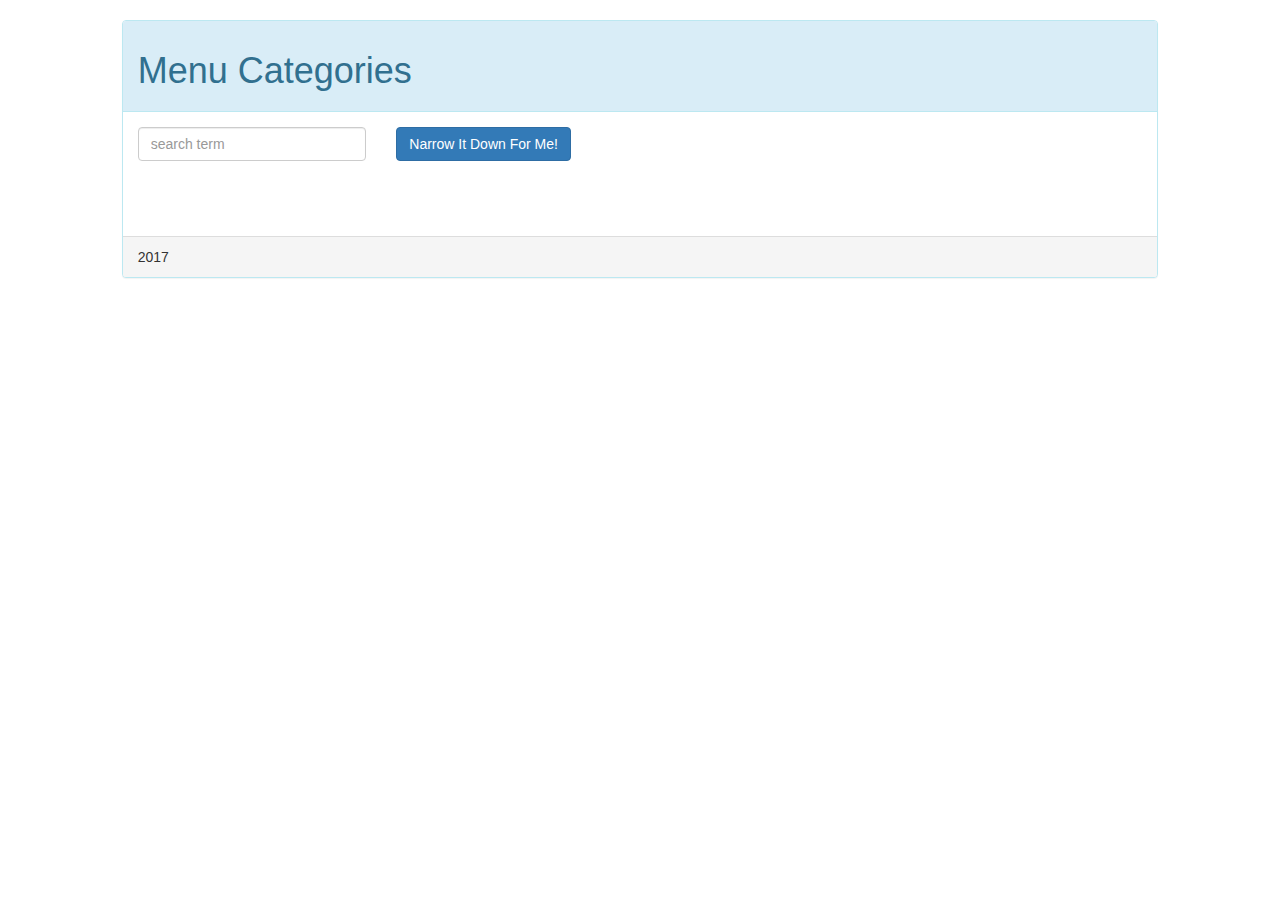
<file: module3/index.html>
<!DOCTYPE html>
<html ng-app='NarrowItDownApp'>
  <head>
    <meta charset="utf-8">
    <script src="angular.min.js"></script>
    <script src="app.js"></script>
  <!-- jQuery -->
    <script src="jquery-3.1.0.js"></script>
  <!-- Bootstrap -->   
  <script src="bootstrap.min.js"></script>
  <link href="bootstrap.min.css" rel="stylesheet"/>
    <title>Menu Categories</title>
  </head>
  <body>
    <br>
    <div class="container-fluid">
  <div class="row">
  <div class="col-md-1"></div>
  <div class="col-md-10">
    <div class="panel panel-info">
      <div class="panel-heading"><h1>Menu Categories</h1></div>
      
      <div class="panel-body" ng-controller='NarrowItDownController as menu'>
        <div class="row">
          <div class="col-md-3">
            <input type="text" class="form-control" ng-model="menu.searchTerm" placeholder="search term">
          </div>
            <div class="col-md-3">
            <button class="btn btn-primary" ng-click="menu.searchMenuItems();">Narrow It Down For Me!</button>
            </div>
        </div>        
        <br>
        <found-items 
        getitems="menu.getItems()"
        info-msg="menu.infoMsg"
        more-than-zerro="menu.CountMoreThanZerro()"
        count-items="menu.CountFoundItems()"
        on-remove="menu.removeItem(index)"
        ></found-items>
      </div>
      <div class="panel-footer">2017</div>
      </div>
  </div>
  <div class="col-md-1"></div>
  </div>
  </div>
  </body>
</html>
</file>
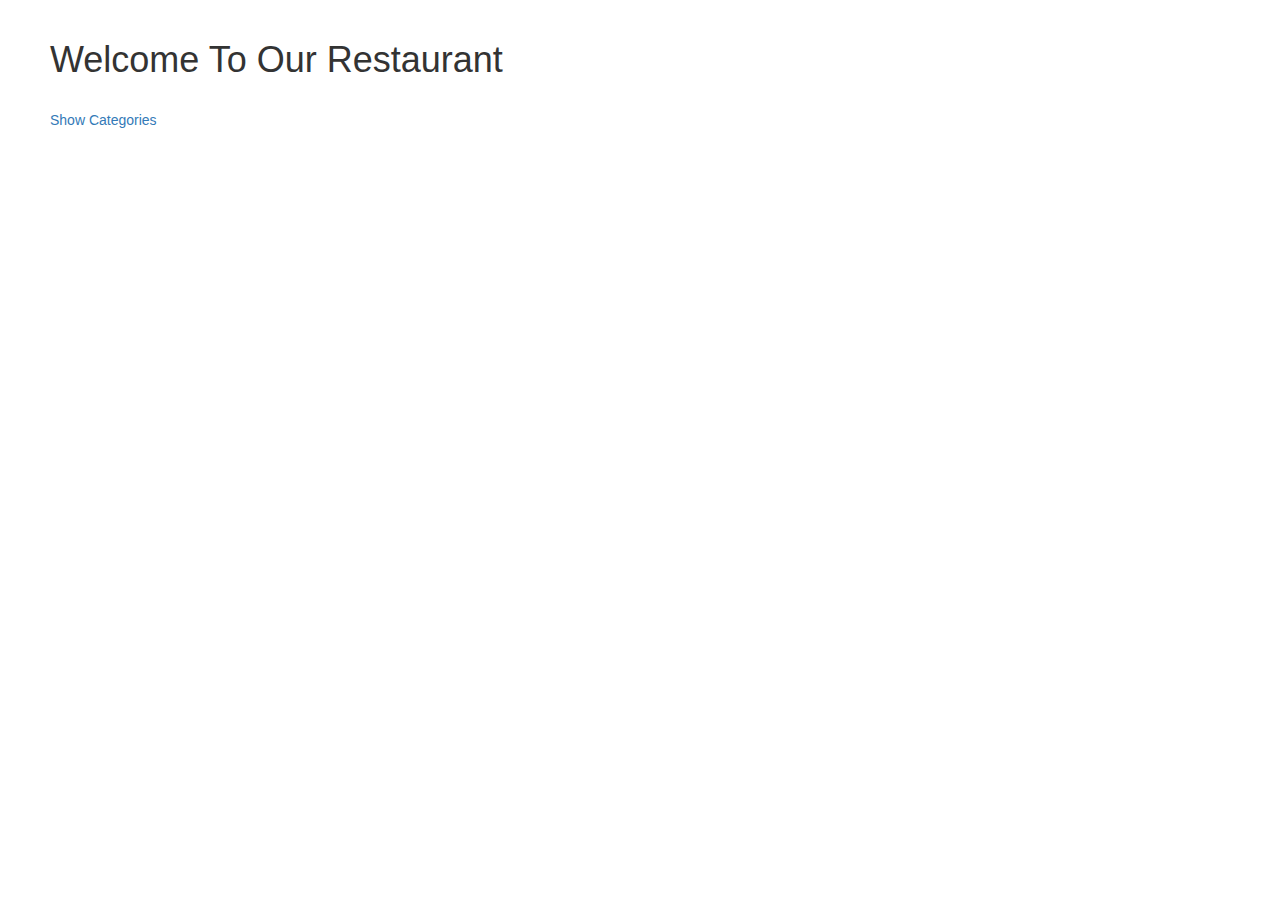
<file: module4/index.html>
<!DOCTYPE html>
<html ng-app='MenuApp'>
  <head>
    <meta charset="utf-8">
    <link rel="stylesheet" href="css/styles.css">
    <title>Welcome To Our Restaurant</title>
   
<!-- loading-spinner></loading-spinner -->


    <script src="lib/angular.min.js"></script>
    <script src="lib/angular-ui-router.min.js"></script>

    <link href="lib/bootstrap.min.css" rel="stylesheet"/>
    <script src="lib/jquery-3.1.0.js"></script>
    <script src="lib/bootstrap.min.js"></script>
    
    <script src="src/menu/menuapp.module.js"></script>
    <script src="src/menu/data.module.js"></script>
    <script src="src/spinner/spinner.module.js"></script>
    <script src="src/routes.js"></script>

    <script src="src/menu/categories.component.js"></script>
    <script src="src/menu/categories.controller.js"></script>
    <script src="src/menu/items.component.js"></script>
    <script src="src/menu/items.controller.js"></script>

    <script src="src/menu/menudata.service.js"></script>

    <script src="src/spinner/loadingspinner.component.js"></script>
    </head>
    <body>
     <loading-spinner></loading-spinner>
        <br>
        <h1>Welcome To Our Restaurant</h1> 
        <br>
        <ui-view></ui-view>
    </body>
  
</html>
</file>
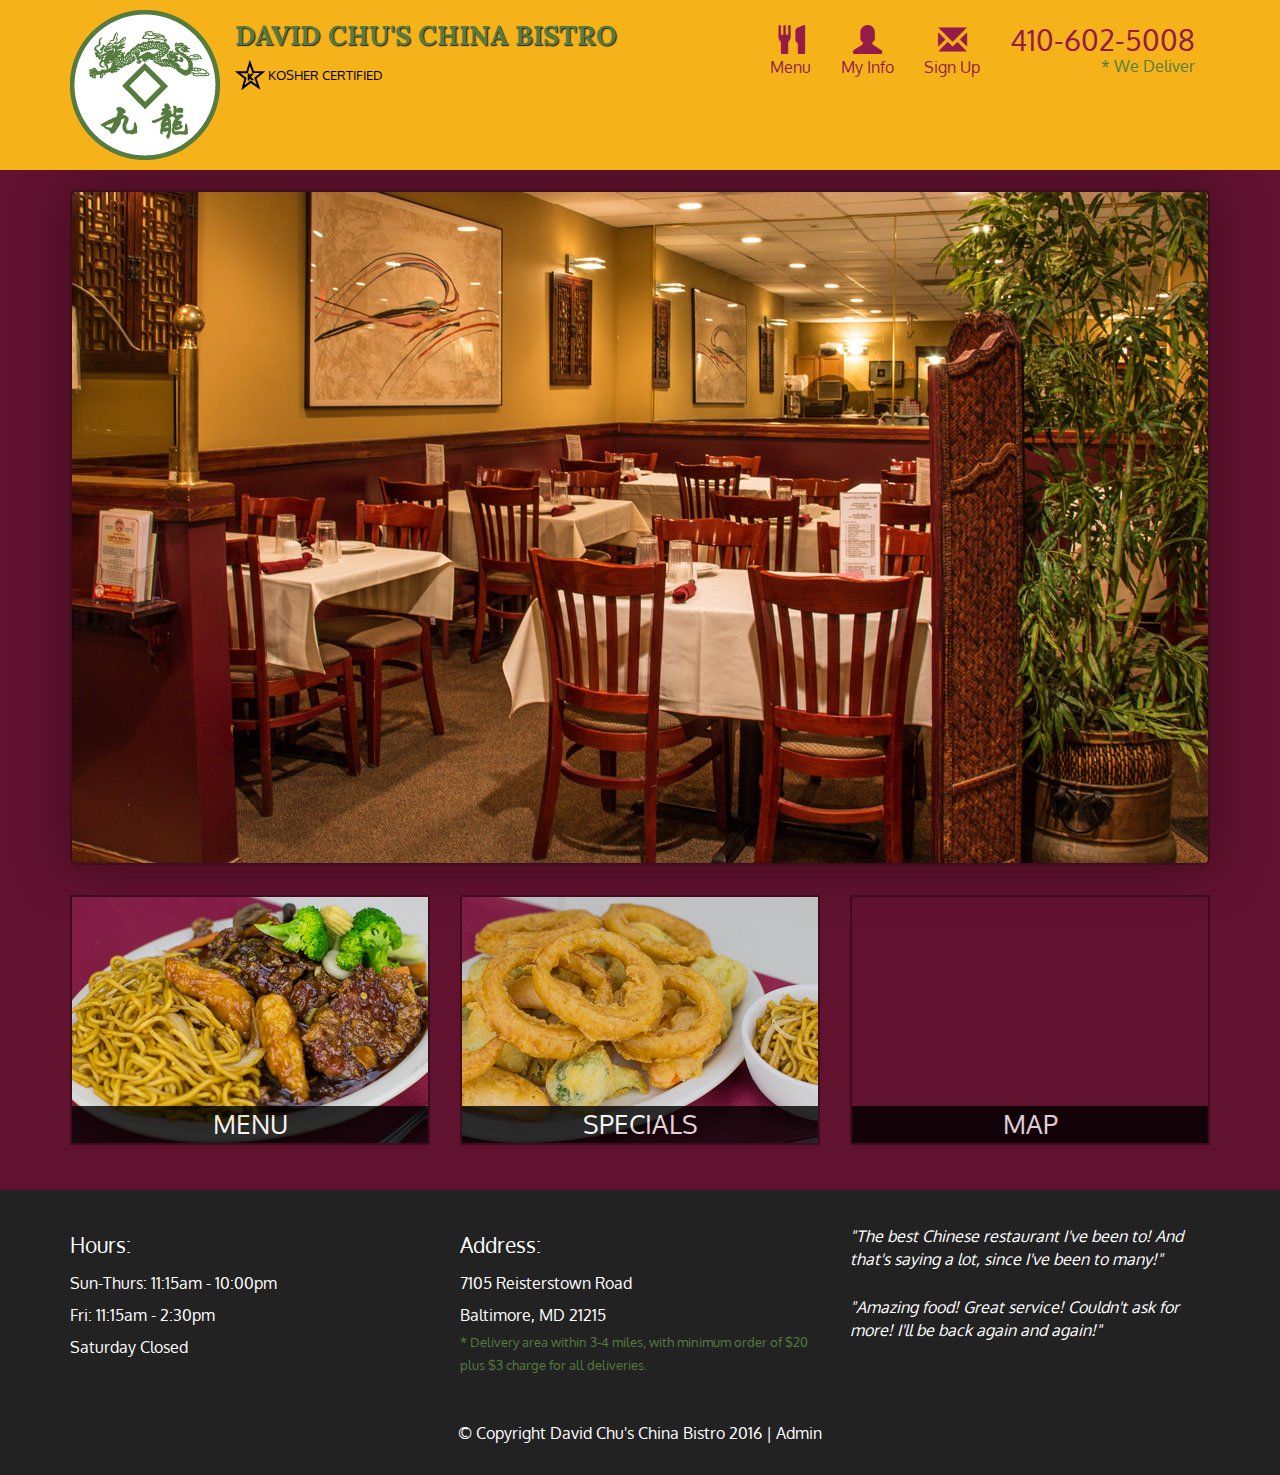
<file: module5/index.html>
<!DOCTYPE html>
<html lang="en">
  <head>
    <meta charset="utf-8">
    <meta http-equiv="X-UA-Compatible" content="IE=edge">
    <meta name="viewport" content="width=device-width, initial-scale=1">
    <title>David Chu's China Bistro</title>
    <link href='https://fonts.googleapis.com/css?family=Oxygen:400,300,700' rel='stylesheet' type='text/css'>
    <link href='https://fonts.googleapis.com/css?family=Lora' rel='stylesheet' type='text/css'>
    <link rel="stylesheet" href="css/bootstrap.min.css">
    <link rel="stylesheet" href="css/restaurant.css">
    <link rel="stylesheet" href="css/common.css">
  </head>
  <body ng-app="restaurant" ng-strict-di>

    <!-- Fixed position loading indicator -->
    <loading class="loading-indicator"></loading>

    <header>
      <nav id="header-nav" class="navbar navbar-default">
        <div class="container">
          <div class="navbar-header">
            <a href="index.html" class="pull-left visible-md visible-lg">
              <div id="logo-img" alt="Logo image"></div>
            </a>

            <div class="navbar-brand">
              <a href="index.html"><h1>David Chu's China Bistro</h1></a>
              <p>
              <img src="images/star-k-logo.png" alt="Kosher certification">
              <span>Kosher Certified</span>
              </p>
            </div>

            <button id="navbarToggle" type="button" class="navbar-toggle collapsed" data-toggle="collapse" data-target="#collapsable-nav" aria-expanded="false">
              <span class="sr-only">Toggle navigation</span>
              <span class="icon-bar"></span>
              <span class="icon-bar"></span>
              <span class="icon-bar"></span>
            </button>
          </div>

          <div id="collapsable-nav" class="collapse navbar-collapse">
            <ul id="nav-list" class="nav navbar-nav navbar-right">
              <li id="navHomeButton" class="visible-xs">
                <a href="index.html">
                  <span class="glyphicon glyphicon-home"></span> Home</a>
              </li>
              <li id="navMenuButton" ui-sref-active="active">
                <a ui-sref="public.menu">
                  <span class="glyphicon glyphicon-cutlery"></span><br class="hidden-xs"> Menu</a>
              </li>
              <li>
                <a ui-sref="public.myinfo">
                  <span class="glyphicon glyphicon-user"></span><br class="hidden-xs"> My Info</a>
              </li>
              <li>
                <a ui-sref="public.signup">
                  <span class="glyphicon glyphicon-envelope"></span><br class="hidden-xs"> Sign Up</a>
              </li>
              <li id="phone" class="hidden-xs">
                <a href="tel:410-602-5008">
                  <span>410-602-5008</span></a><div>* We Deliver</div>
              </li>
            </ul><!-- #nav-list -->
          </div><!-- .collapse .navbar-collapse -->
        </div><!-- .container -->
      </nav><!-- #header-nav -->
    </header>

    <div id="call-btn" class="visible-xs">
      <a class="btn" href="tel:410-602-5008">
        <span class="glyphicon glyphicon-earphone"></span>
        410-602-5008
      </a>
    </div>
    <div id="xs-deliver" class="text-center visible-xs">* We Deliver</div>

    <ui-view>
      <div class="text-center initial-loading">
        <h2>Loading Site...</h2>
      </div>
    </ui-view>

    <footer class="panel-footer">
      <div class="container">
        <div class="row">
          <section id="hours" class="col-sm-4">
            <span>Hours:</span><br>
            Sun-Thurs: 11:15am - 10:00pm<br>
            Fri: 11:15am - 2:30pm<br>
            Saturday Closed
            <hr class="visible-xs">
          </section>
          <section id="address" class="col-sm-4">
            <span>Address:</span><br>
            7105 Reisterstown Road<br>
            Baltimore, MD 21215
            <p>* Delivery area within 3-4 miles, with minimum order of $20 plus $3 charge for all deliveries.</p>
            <hr class="visible-xs">
          </section>
          <section id="testimonials" class="col-sm-4">
            <p>"The best Chinese restaurant I've been to! And that's saying a lot, since I've been to many!"</p>
            <p>"Amazing food! Great service! Couldn't ask for more! I'll be back again and again!"</p>
          </section>
        </div>
        <div class="text-center">
          &copy; Copyright David Chu's China Bistro 2016 |
          <a ui-sref="admin.auth">Admin</a></div>
      </div>
    </footer>

    <!-- Libs -->
    <script src="lib/jquery-2.1.4.min.js"></script>
    <script src="lib/bootstrap.min.js"></script>
    <script src="lib/angular.min.js"></script>
    <script src="lib/angular-ui-router.min.js"></script>

    <!-- Main Restaurant Module -->
    <script src="src/restaurant.module.js"></script>

    <!-- Common Module -->
    <script src="src/common/common.module.js"></script>
    <script src="src/common/loading/loading.component.js"></script>
    <script src="src/common/loading/loading.interceptor.js"></script>
    <script src="src/common/menu.service.js"></script>

    <!-- Public Module -->
    <script src="src/public/public.module.js"></script>
    <script src="src/public/public.routes.js"></script>
    <script src="src/public/menu/menu.controller.js"></script>
    <script src="src/public/menu-category/menu-category.component.js"></script>
    <script src="src/public/menu-items/menu-items.controller.js"></script>
    <script src="src/public/menu-item/menu-item.component.js"></script>
    <script src="src/public/sign-up/sign-up.controller.js"></script>
    <script src="src/public/my-info/my-info.controller.js"></script>
    <!-- ADMIN SITE -->

    <!--Application files -->

  </body>

</html>
</file>
<file: module4/css/styles.css>
body {
  font-size: 1.2em;
}

.error {
  color: red;
  font-weight: bold;
  display: none;
}

.loading-icon {
  position: absolute;
  left: 40%;
  top: 10px;
}

li[ui-sref]:hover {
  display: inline-block;
  cursor: pointer;
  border: solid black 1px;
  padding-left: 5px;
  padding-right: 5px;
}

#list1, #list2 {
  float: left;
  margin-left: 40px;
}

h1, .menu {
 padding-left: 50px;
}
</file>
<file: module5/css/restaurant.css>
body {
  font-size: 16px;
  color: #fff;
  background-color: #61122f;
  font-family: 'Oxygen', sans-serif;
}

.initial-loading {
  margin-top: 60px;
}

/** HEADER **/
#header-nav {
  background-color: #f6b319;
  border-radius: 0;
  border: 0;
}

#logo-img {
  background: url('../images/restaurant-logo_large.png') no-repeat;
  width: 150px;
  height: 150px;
  margin: 10px 15px 10px 0;
}

.navbar-brand {
  padding-top: 25px;
}
.navbar-brand h1 { /* Restaurant name */
  font-family: 'Lora', serif;
  color: #557c3e;
  font-size: 1.5em;
  text-transform: uppercase;
  font-weight: bold;
  text-shadow: 1px 1px 1px #222;
  margin-top: 0;
  margin-bottom: 0;
  line-height: .75;
}
.navbar-brand a:hover, .navbar-brand a:focus {
  text-decoration: none;
}
.navbar-brand p { /* Kosher cert */
  color: #000;
  text-transform: uppercase;
  font-size: .7em;
  margin-top: 15px;
}
.navbar-brand p span { /* Star-K */
  vertical-align: middle;
}

#nav-list {
  margin-top: 10px;
}
#nav-list a {
  color: #951C49;
  text-align: center;
}
#nav-list a:hover {
  background: #E7E7E7;
}
#nav-list a span {
  font-size: 1.8em;
}

#phone {
  margin-top: 5px;
}
#phone a { /* Phone number */
  text-align: right;
  padding-bottom: 0;
}
#phone div { /* We Deliver */
  color: #557c3e;
  text-align: right;
  padding-right: 15px;
}

.navbar-header button.navbar-toggle, .navbar-header .icon-bar {
  border: 1px solid #61122f;
}
.navbar-header button.navbar-toggle {
  clear: both;
  margin-top: -30px;
}
/* END HEADER */

/* FOOTER */
.panel-footer {
  margin-top: 30px;
  padding-top: 35px;
  padding-bottom: 30px;
  background-color: #222;
  border-top: 0;
}
.panel-footer div.row {
  margin-bottom: 35px;
}
#hours, #address {
  line-height: 2;
}
#hours > span, #address > span {
  font-size: 1.3em;
}
#address p {
  color: #557c3e;
  font-size: .8em;
  line-height: 1.8;
}
#testimonials {
  font-style: italic;
}
#testimonials p:nth-child(2) {
  margin-top: 25px;
}
a[ui-sref="admin.auth"] {
  color: #fff;
}
/* END FOOTER */

/********** Medium devices only **********/
@media (min-width: 992px) and (max-width: 1199px) {
  /* Header */
  #logo-img {
    background: url('../images/restaurant-logo_medium.png') no-repeat;
    width: 100px;
    height: 100px;
    margin: 5px 5px 5px 0;
  }
  /* End Header */
}


/********** Extra small devices only **********/
@media (max-width: 767px) {
  /* Header */
  .navbar-brand {
    padding-top: 10px;
    height: 80px;
  }
  .navbar-brand h1 { /* Restaurant name */
    padding-top: 10px;
    font-size: 5vw; /* 1vw = 1% of viewport width */
  }
  .navbar-brand p { /* Kosher cert */
    font-size: .6em;
    margin-top: 12px;
  }
  .navbar-brand p img { /* Star-K */
    height: 20px;
  }

  #collapsable-nav a { /* Collapsed nav menu text */
    font-size: 1.2em;
  }
  #collapsable-nav a span { /* Collapsed nav menu glyph */
    font-size: 1em;
    margin-right: 5px;
  }

  #call-btn > a {
    font-size: 1.5em;
    display: block;
    margin: 0 20px;
    padding: 10px;
    border: 2px solid #fff;
    background-color: #f6b319;
    color: #951c49;
  }
  #xs-deliver {
    margin-top: 5px;
    font-size: .7em;
    letter-spacing: .1em;
    text-transform: uppercase;
  }
  /* End Header */

  /* Footer */
  .panel-footer section {
    margin-bottom: 30px;
    text-align: center;
  }
  .panel-footer section:nth-child(3) {
    margin-bottom: 0; /* margin already exists on the whole row */
  }
  .panel-footer section hr {
    width: 50%;
  }
  /* End Footer */
}


/********** Super extra small devices Only :-) (e.g., iPhone 4) **********/
@media (max-width: 479px) {
  /* Header */
  .navbar-brand h1 { /* Restaurant name */
    padding-top: 5px;
    font-size: 6vw;
  }
  /* End Header */
}
</file>
<file: module5/css/common.css>
.loading-indicator {
    display: block;
    width: 70px;
    position: fixed;
    left: 0;
    right: 0;
    margin: 0 auto;
    top: 40%;
    z-index: 100;
    background-color: #FFF;
}

.loading-indicator img {
    width: 70px;
    background-color: #FFF;
}

.ui-view-placeholder {
    margin-top: 60px;
}
</file>
